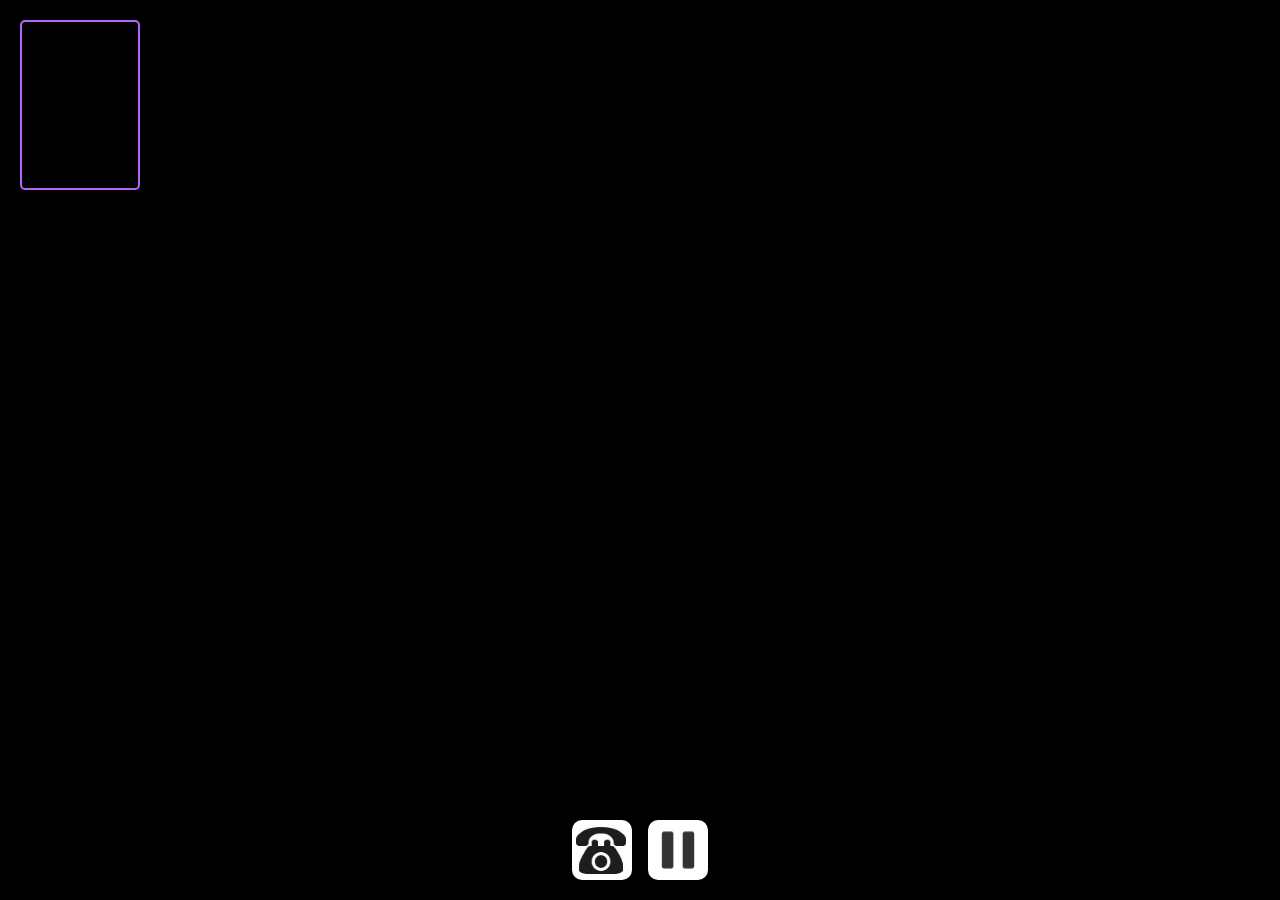
<file: index.html>
<!DOCTYPE html>
<html>
<head>
    <meta charset='utf-8'>
    <meta http-equiv='X-UA-Compatible' content='IE=edge'>
    <title>peerChat</title>
    <meta name='viewport' content='width=device-width, initial-scale=1'>
    <link rel='stylesheet' type='text/css' media='screen' href='main.css'>
</head>

<body>
  <div id="videos">
    <video  class="video-player smallFrame" id="video1" playsinline autoplay muted></video>
    <video  class="video-player" id="video2" height="120" width="160" playsinline autoplay></video>
    <div id="controls">
      <div id="phone-bg">
      <img class="control-container" id="phone-btn" src="icons/phone-down.png" onclick="endCall()"></img>
      </div>
      <img class="control-container" id="pause-btn" src="icons/pause.png" onclick="pause()"></img>
  </div>
  </body>
  </div>

<!--<script src="https://webrtc.github.io/adapter/adapter-latest.js"></script>-->
<script src='main.js'></script>
</html>
</file>
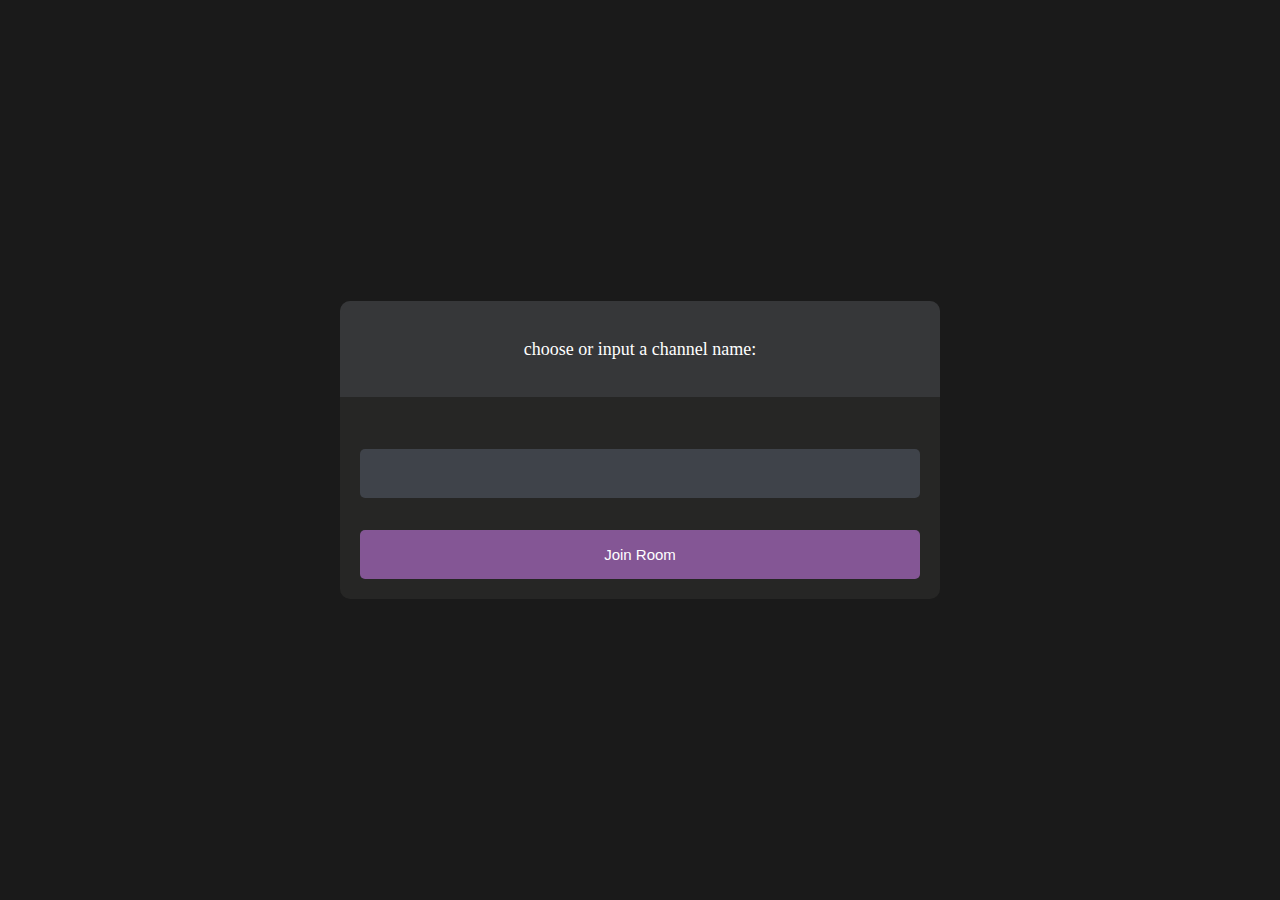
<file: lobby.html>
<!DOCTYPE html>
<html>
<head>
    <meta charset='utf-8'>
    <meta http-equiv='X-UA-Compatible' content='IE=edge'>
    <title>PeerChat</title>
    <meta name='viewport' content='width=device-width, initial-scale=1'>
    <link rel='stylesheet' type='text/css' media='screen' href='lobby.css'>
</head>
<body>
    
    <main id="lobby-container">
        <div id="form-container">
            <div id="form__container__header">
                <p>choose or input a channel name: </p>
            </div>

            <div id="form__content__wrapper">
                <form id="join-form">
                    <input type="text" name="invite_link" required/>
                    <input type="submit" value="Join Room" />
                </form>
            </div>
        </div>
    </main>



</body>

<script>
    let form = document.getElementById('join-form')

    form.addEventListener('submit', (e) => {
        e.preventDefault()
        let inviteCode = e.target.invite_link.value
        window.location = `index.html?room=${inviteCode}` 
    })
</script>

</html>
</file>
<file: main.css>
*{
  margin: 0;
  padding: 0;
  box-sizing: border-box;
}
#videos{
  display: block;
  grid-template-columns: 1fr;
  height: 100vh;
  overflow:hidden;
}

.video-player{
  background-color: black;
  width: 100%;
  height: 100%;
  object-fit: cover;
}

.smallFrame{
 /* filter: blur(8px);
  -webkit-filter: blur(8px); */
  position: fixed;
  top: 20px;
  left: 20px;
  height: 170px;
  width: 120px;
  border-radius: 5px;
  border:2px solid #b366f9;
  -webkit-box-shadow: 3px 3px 15px -1px rgba(0,0,0,0.77);
  box-shadow: 3px 3px 15px -1px rgba(0,0,0,0.77);
  z-index: 999;
}
@media screen and (max-width:600px) {
  .smallFrame{
      height: 80px;
      width: 60px;
  }

  .control-container img{
      height: 20px;
      width: 20px;
  }
}
#controls{
  position: fixed;
  bottom: 20px;
  left: 50%;
  transform:translateX(-50%);
  display: flex;
  gap: 1em;
}
#phone-btn{
  position: absolute;
  top: 6%;
  left: 7%;
  background-color: white;
  border-radius: 10px;
  height: 50px;
  margin: auto;
}
#phone-bg{
  position: relative;
  background-color: white;
  border-radius: 10px;
  height: 60px;
  width: 60px;
  margin: auto;
}
#pause-btn{
  background-color: white;
  border-radius: 10px;
  height: 60px;
}
</file>
<file: lobby.css>
body{
    background-color: #1a1a1a;
    color: #fff;
}

#form-container{
    width: 90%;
    max-width: 600px;
    border-radius: 10px;
    background-color: #262625;
    position: fixed;
    top: 50%;
    left: 50%;
    transform: translate(-50%, -50%);
}


#form__container__header {
    border-radius: 10px 10px 0 0;
    padding: 30px;
    text-align: center;
    background-color: #363739;
    margin: 0;
    font-size: 18px;
    font-size: 300;
    line-height: 0;
  }

  #form__content__wrapper{
    padding: 20px;
}

input {
    box-sizing: border-box;
    color: #fff;
    width: 100%;
    margin: 0;
    border: none;
    border-radius: 5px;
    padding: 16px 20px;
    font-size: 15px;
    background-color: #3f434a;
    margin-top: 32px;
  }
 
 
  input[type='submit'] {
    background-color: #845695;
 
  }
</file>
